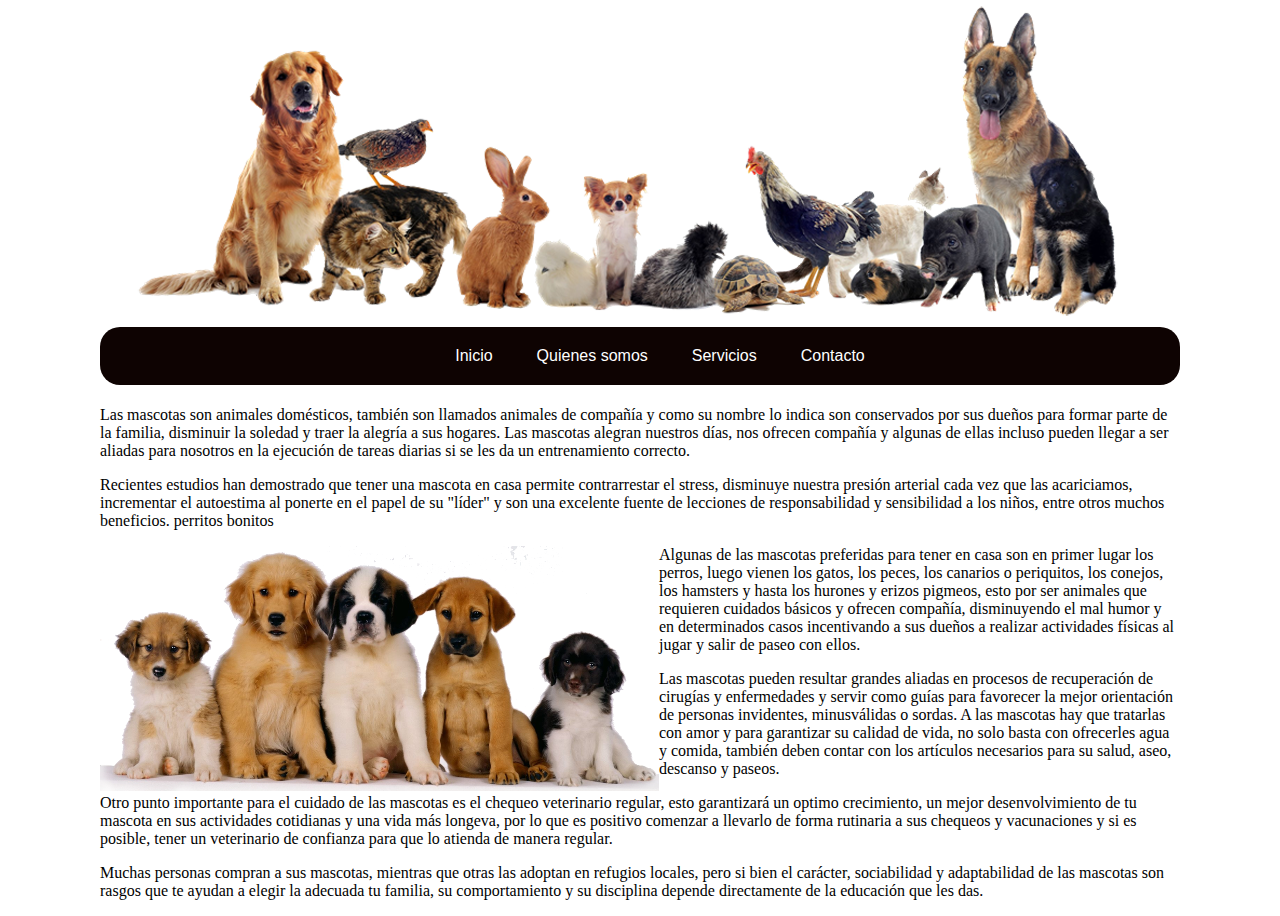
<file: index.html>
<!DOCTYPE html>
<html lang="es">

<head>
    <meta charset="UTF-8">
    <meta name="viewport" content="width=device-width, initial-scale=1.0">
    <meta name="author" content="Monico Bellon Morales">
    
    <title>+COTAS</title>
    <link rel="shortcut icon" href="img/favicon.jpg" type="image/x-icon">
    <link rel="stylesheet" href="css/style.css">
</head>

<body >

    <header>
        <img src="img/mascotas_head.png" alt=""> 
    </header>

    <nav id="nav">

        <ul id="menu">
            <li><a href="index.html">Inicio</a></li>
            <li><a href="qsomos.html">Quienes somos</a></li>
            <li><a href="servicios.html">Servicios</a></li>
            <li><a href="ctto.html">Contacto</a></li>
        </ul>
    </nav>
<h1></h1>

    <p>
        Las mascotas son animales domésticos, también son llamados animales de compañía y como su nombre lo indica son
        conservados por sus dueños para formar parte de la familia, disminuir la soledad y traer la alegría a sus
        hogares. Las mascotas alegran nuestros días, nos ofrecen compañía y algunas de ellas incluso pueden llegar a ser
        aliadas para nosotros en la ejecución de tareas diarias si se les da un entrenamiento correcto.
    </p>

    <p>
        Recientes estudios han demostrado que tener una mascota en casa permite contrarrestar el stress, disminuye
        nuestra presión arterial cada vez que las acariciamos, incrementar el autoestima al ponerte en el papel de su
        "líder" y son una excelente fuente de lecciones de responsabilidad y sensibilidad a los niños, entre otros
        muchos beneficios.
        perritos bonitos
    </p>
    <img id="img_inicio" src="img/perritos.png" alt="">
    <p>
        Algunas de las mascotas preferidas para tener en casa son en primer lugar los perros, luego vienen los gatos,
        los peces, los canarios o periquitos, los conejos, los hamsters y hasta los hurones y erizos pigmeos, esto por
        ser animales que requieren cuidados básicos y ofrecen compañía, disminuyendo el mal humor y en determinados
        casos incentivando a sus dueños a realizar actividades físicas al jugar y salir de paseo con ellos.
    </p>


    <p>
        Las mascotas pueden resultar grandes aliadas en procesos de recuperación de cirugías y enfermedades y servir
        como guías para favorecer la mejor orientación de personas invidentes, minusválidas o sordas. A las mascotas hay
        que tratarlas con amor y para garantizar su calidad de vida, no solo basta con ofrecerles agua y comida, también
        deben contar con los artículos necesarios para su salud, aseo, descanso y paseos.
    </p>
    <p>
        Otro punto importante para el cuidado de las mascotas es el chequeo veterinario regular, esto garantizará un
        optimo crecimiento, un mejor desenvolvimiento de tu mascota en sus actividades cotidianas y una vida más
        longeva, por lo que es positivo comenzar a llevarlo de forma rutinaria a sus chequeos y vacunaciones y si es
        posible, tener un veterinario de confianza para que lo atienda de manera regular.
    </p>
    <p>
        Muchas personas compran a sus mascotas, mientras que otras las adoptan en refugios locales, pero si bien el
        carácter, sociabilidad y adaptabilidad de las mascotas son rasgos que te ayudan a elegir la adecuada tu familia,
        su comportamiento y su disciplina depende directamente de la educación que les das.
    </p>

</body>

</html>
</file>
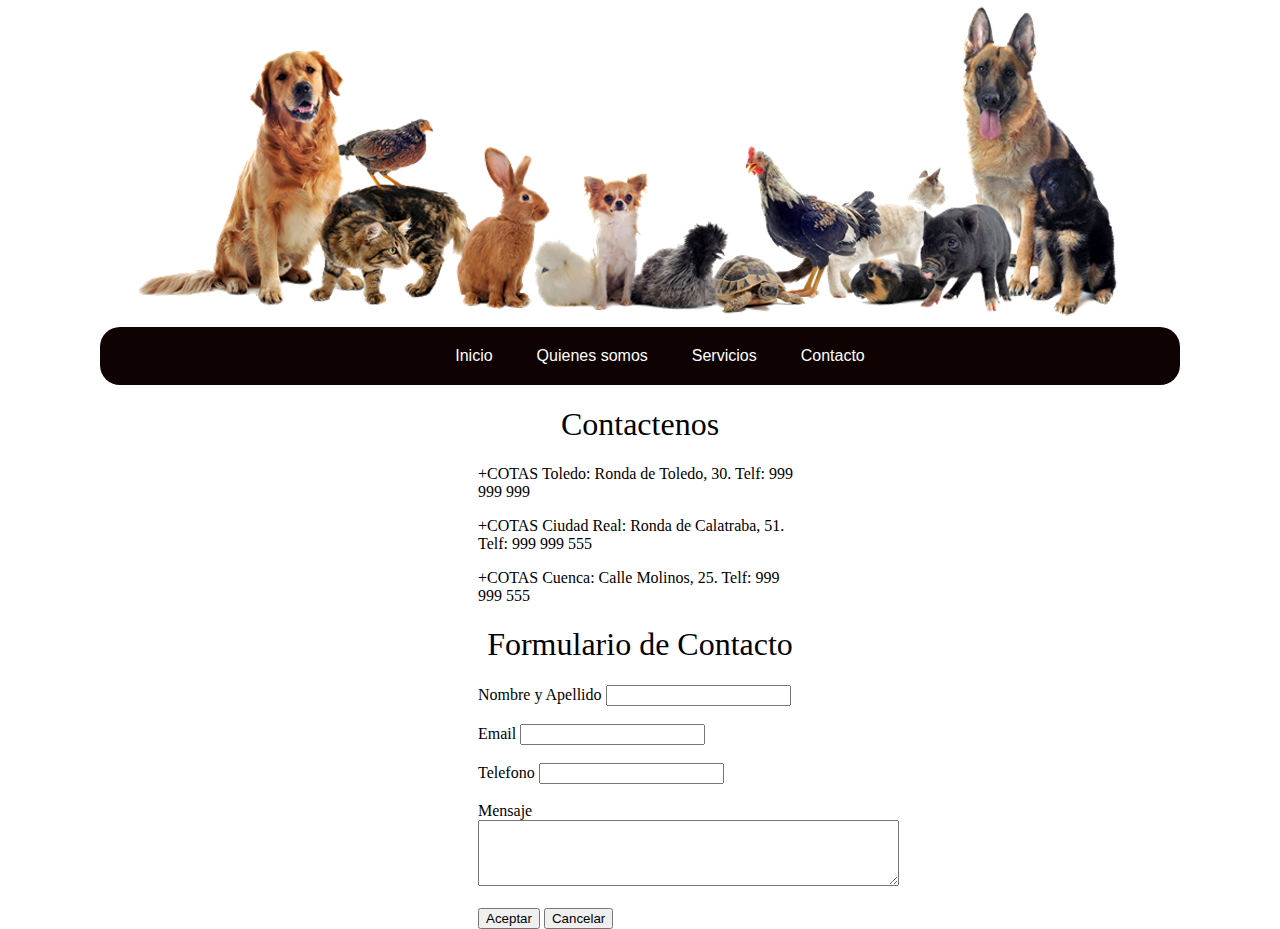
<file: ctto.html>
<!DOCTYPE html>
<html lang="es">

<head>
    <meta charset="UTF-8">
    <meta name="viewport" content="width=device-width, initial-scale=1.0">
    <meta name="author" content="Monico Bellon Morales">
    <title>+COTAS</title>
    <link rel="shortcut icon" href="img/favicon.jpg" type="image/x-icon">
    <link rel="stylesheet" href="css/style.css">
</head>

<body>

    <header>
        <img src="img/mascotas_head.png" alt="Animales mascotas"> 
    </header>

    <nav id="nav">

        <ul id="menu">
            <li><a href="index.html">Inicio</a></li>
            <li><a href="qsomos.html">Quienes somos</a></li>
            <li><a href="servicios.html">Servicios</a></li>
            <li><a href="ctto.html">Contacto</a></li>
        </ul>
    </nav>


    <h1>Contactenos</h1>
    <div id="contactos">
        <p>+COTAS Toledo: Ronda de Toledo, 30. Telf: 999 999 999</p>

        <p>+COTAS Ciudad Real: Ronda de Calatraba, 51. Telf: 999 999 555</p>

        <p>+COTAS Cuenca: Calle Molinos, 25. Telf: 999 999 555</p>
    </div>



    <h1>Formulario de Contacto</h1>

    <div id="formulario">
        <form action="" method="get">

            <label for="nombre">Nombre y Apellido</label>
            <input type="text" id="nombre" name="nombre">
            <br><br>

            <label for="email">Email</label>
            <input type="email" id="email" name="email">
            <br><br>

            <label for="Telefono">Telefono</label>
            <input type="tel" id="Telefono" name="Telefono">
            <br><br>

            <label for="mensaje">Mensaje</label>
            <textarea id="mensaje" name="mensaje" rows="4" cols="50"></textarea>
     
            <br><br>


            <button type="submit">Aceptar</button>
            <button type="reset">Cancelar</button>

        </form>

    </div>


</body>

</html>
</file>
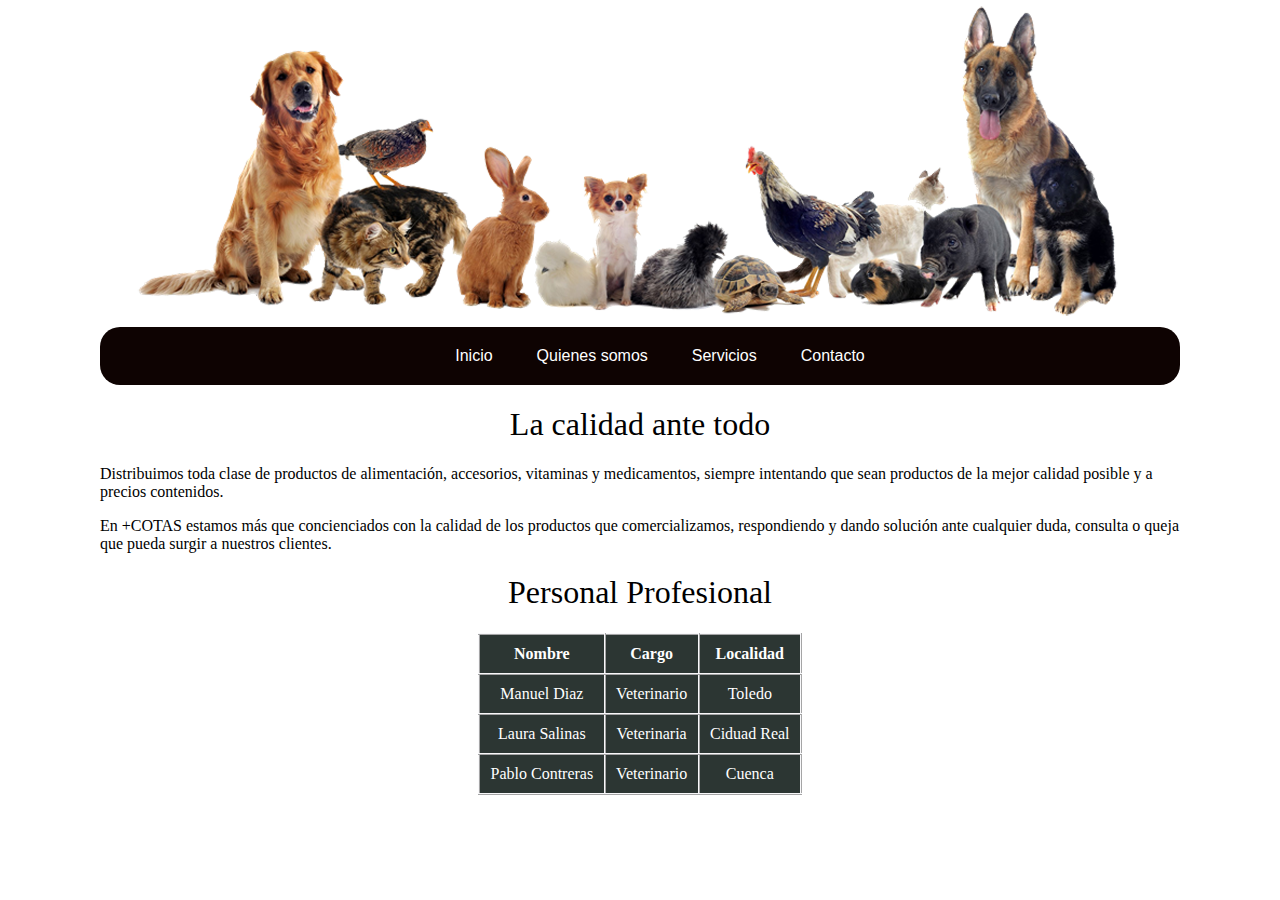
<file: qsomos.html>
<!DOCTYPE html>
<html lang="es">

<head>
    <meta charset="UTF-8">
    <meta name="viewport" content="width=device-width, initial-scale=1.0">
    <meta name="author" content="Monico Bellon Morales">
    <title>+COTAS</title>
    <link rel="shortcut icon" href="img/favicon.jpg" type="image/x-icon">
    <link rel="stylesheet" href="css/style.css">
</head>

<body>

    <header>
        <img src="img/mascotas_head.png" alt=""> 
    </header>

    <nav id="nav">

        <ul id="menu">
            <li><a href="index.html">Inicio</a></li>
            <li><a href="qsomos.html">Quienes somos</a></li>
            <li><a href="servicios.html">Servicios</a></li>
            <li><a href="ctto.html">Contacto</a></li>
        </ul>
    </nav>

    <h1>La calidad ante todo</h1>

    <p>
        Distribuimos toda clase de productos de alimentación, accesorios, vitaminas y medicamentos, siempre intentando
        que sean productos de la mejor calidad posible y a precios contenidos.
    </p>
    <p>
        En +COTAS estamos más que concienciados con la calidad de los productos que comercializamos, respondiendo y
        dando solución ante cualquier duda, consulta o queja que pueda surgir a nuestros clientes.</p>

    <h1>Personal Profesional</h1>

    <table>
        <tr>
            <th>Nombre</th>
            <th>Cargo</th>
            <th>Localidad</th>

        </tr>
        <tr>
            <td>Manuel Diaz</td>
            <td>Veterinario</td>
            <td>Toledo</td>
        </tr>

        <tr>
            <td> Laura Salinas</td>
            <td>Veterinaria</td>
            <td> Ciduad Real</td>
        </tr>
        <tr>
            <td> Pablo Contreras </td>
            <td>Veterinario</td>
            <td>Cuenca</td>
        </tr>

    </table>

</body>

</html>
</file>
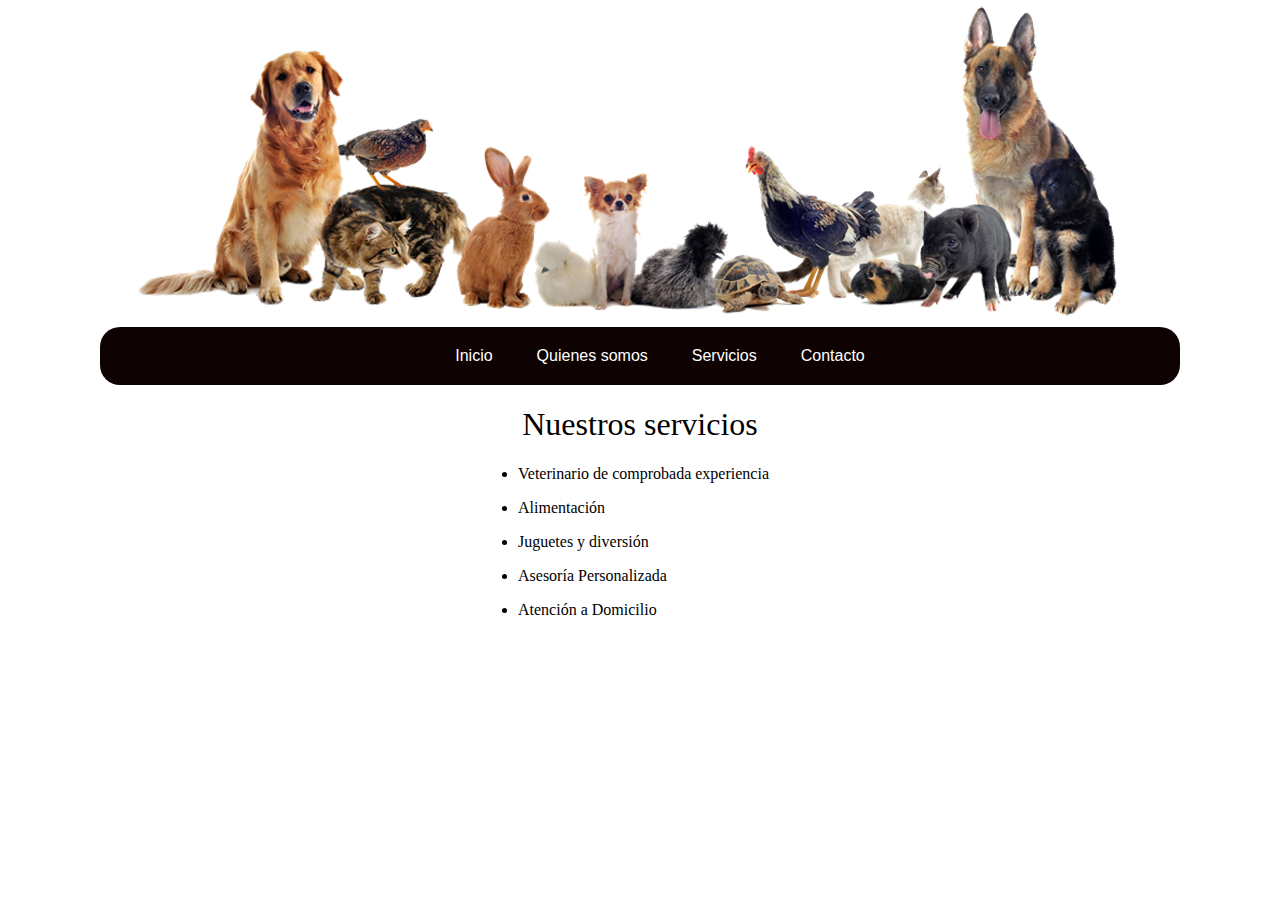
<file: servicios.html>
<!DOCTYPE html>
<html lang="es">

<head>
    <meta charset="UTF-8">
    <meta name="viewport" content="width=device-width, initial-scale=1.0">
    <meta name="author" content="Monico Bellon Morales">
    <title>+COTAS</title>
    <link rel="shortcut icon" href="img/favicon.jpg" type="image/x-icon">
    <link rel="stylesheet" href="css/style.css">
</head>

<body>

    <header>
        <img src="img/mascotas_head.png" alt=""> 
    </header>

    <nav id="nav">

        <ul id="menu">
            <li><a href="index.html">Inicio</a></li>
            <li><a href="qsomos.html">Quienes somos</a></li>
            <li><a href="servicios.html">Servicios</a></li>
            <li><a href="ctto.html">Contacto</a></li>
        </ul>
    </nav>

    <h1>Nuestros servicios</h1>

    <div id="lista">
        <ul>
            <li><p> Veterinario de comprobada experiencia</p></li>
            <li><p> Alimentación</p></li>
            <li><p>Juguetes y diversión</p> </li>
            <li><p> Asesoría Personalizada</p></li>
            <li><p> Atención a Domicilio</p></li>
        </ul>
    </div>
</body>

</html>
</file>
<file: css/style.css>
body {
    padding-left: 100px;
    padding-right: 100px;
    margin: 0;
    box-sizing: border-box;
}

header{
    text-align: center;
}

#nav {
    background-color: #0e0302;
    border-radius: 20px;
}

#menu {
    list-style: none;
    margin: auto;
    width: 100%;
    text-align: center;
    padding: 20px; 
}

#menu li {
    display: inline;
    padding: 50px 20px;
}

#menu li a {
    text-decoration: none;
    color: white;
    font-family:Arial, Helvetica, sans-serif;
}

#menu li a:hover {
    color: darkgray;
    text-decoration: underline;
}

#img_inicio {
    float: left;
}

h1 {
    font-weight: 400;
    font-style: normal;
    font-size: xx-large;
    text-align: center;
}

table,
td,
th {
    border: 2px ridge rgb(248, 248, 250);
    border-collapse: collapse;
    background-color: rgb(44, 54, 51);
}

table {
    width: 30%;
    margin: auto;
}


td,
th {
    padding: 10px;
    text-align: center;
    color: white;
}

#lista {
    width: 30%;
    margin: auto;
}

#contactos {
    width: 30%;
    margin: auto;
}

#formulario{
    width: 30%;
    margin: auto;
}
</file>
